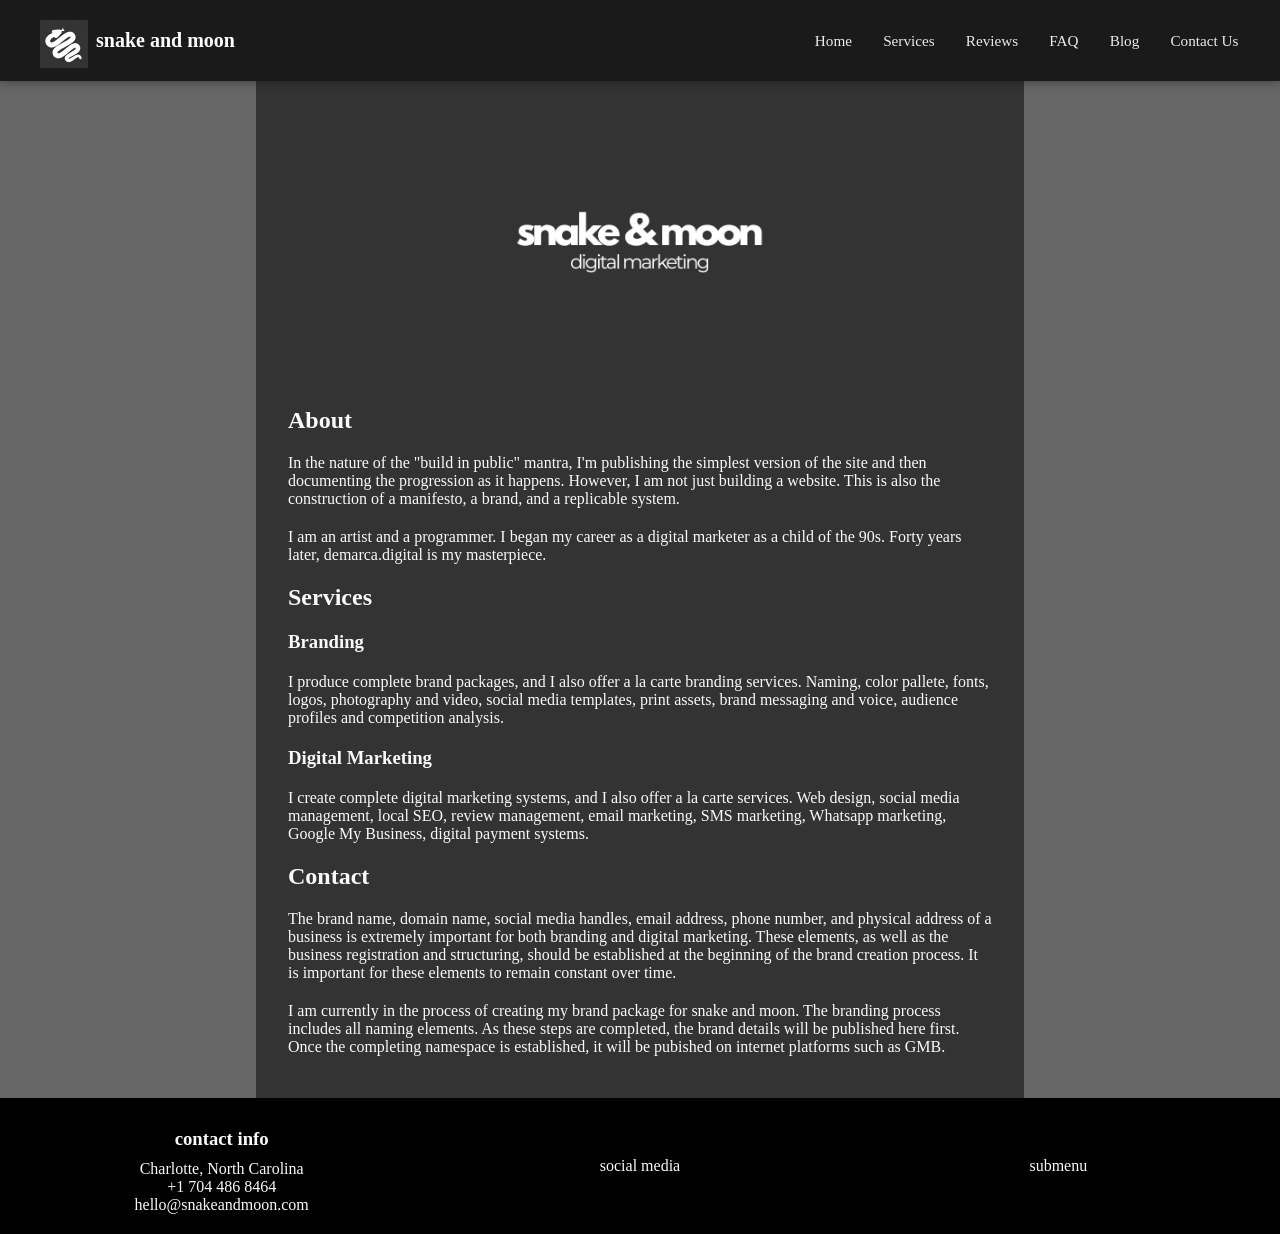
<file: sandbox/index.html>
<!DOCTYPE html>
<html lang="en">
<head>

<meta charset="UTF-8" />
<meta name="viewport" content="width=device-width, initial-scale=1.0, viewport-fit=cover" />

<title>Business Name · Default Title</title>

<meta name="description" content="A clean, up‑to‑date website with a modern navigation bar "/>

<!-- CSS Stylesheets -->
<link rel="stylesheet" href="assets/styles/navbar.css" />
<link rel="stylesheet" href="assets/styles/branding.css" />
<link rel="stylesheet" href="assets/styles/typography.css" />
<link rel="stylesheet" href="assets/styles/footer.css" />
</head>
<body>
<header class="navbar" role="banner">

<!-- Logo / Business Name -->
<a href="/" class="navbar-brand">
<span class="logo-icon"><img class='logo' src='assets/graphics/snake.jpg' /></span>
<span>snake and moon</span>
</a>

<!-- Desktop Navigation -->
<ul class="nav-links">
<li><a href="/#home">Home</a></li>
<li><a href="/#services">Services</a></li>
<li><a href="/#reviews">Reviews</a></li>
<li><a href="/#faq">FAQ</a></li>
<li><a href="/#blog">Blog</a></li>
<li><a href="/#blog">Contact Us</a></li>
</ul>

<!-- Mobile Hamburger using <details> -->
<details class="hamburger-wrapper">
<summary class="hamburger" aria-label="Toggle navigation menu">
<span></span>
<span></span>
<span></span>
</summary>

<!-- Mobile Menu (appears when details is open) -->
<div class="mobile-menu">
<nav>
<a href="/#home">Home</a>
<a href="/#about">About</a>
<a href="/#services">Services</a>
<a href="/#contact">Contact</a>
</nav>
</div>
</details>

</header>

    <!-- Rest of your page content -->
    <div class="main">
    <img class="hero" src="assets/graphics/fbcover.png" />
        <div class="content">
        <div id="about"><h2>About</h2></div>
        <p>In the nature of the "build in public" mantra, I'm publishing the simplest version of the site and then documenting the progression as it happens. However, I am not just building a website. This is also the construction of a manifesto, a brand, and a replicable system.</p>

        <p>I am an artist and a programmer. I began my career as a digital marketer as a child of the 90s. Forty years later, demarca.digital is my masterpiece.</p>

        <div id="services"><h2>Services</h2></div>

        <h3>Branding</h3>

        <p>I produce complete brand packages, and I also offer a la carte branding services. Naming, color pallete, fonts, logos, photography and video, social media templates, print assets, brand messaging and voice, audience profiles and competition analysis. </p>

        <h3>Digital Marketing</h3>

        <p>I create complete digital marketing systems, and I also offer a la carte services. Web design, social media management, local SEO, review management, email marketing, SMS marketing, Whatsapp marketing, Google My Business, digital payment systems.</p>


        <div id="contact"><h2>Contact</h2></div>
        <p>The brand name, domain name, social media handles, email address, phone number, and physical address of a business is extremely important for both branding and digital marketing. These elements, as well as the business registration and structuring, should be established at the beginning of the brand creation process. It is important for these elements to remain constant over time.</p>

        <p>I am currently in the process of creating my brand package for snake and moon. The branding process includes all naming elements. As these steps are completed, the brand details will be published here first. Once the completing namespace is established, it will be pubished on internet platforms such as GMB.</p>

        </div>
    </div>
    <div class="footer">
        <div class="box">
        <h3>contact info</h3>
        Charlotte, North Carolina
        <br />+1 704 486 8464
        <br />hello@snakeandmoon.com
        </div>
        <div class="box">social media</div>
        <div class="box">submenu</div>
    </div>
</body>
</html>
</file>
<file: sandbox/assets/styles/navbar.css>
/* ============================================================
   navbar.css – Clean navbar with <details> hamburger
   ============================================================ */

/* ---------- RESET ---------- */
*,
*::before,
*::after {
    box-sizing: border-box;
    margin: 0;
    padding: 0;
}

/* ---------- NAVBAR ---------- */
.navbar {
    background: #1a1a1a;
    color: #ffffff;
    padding: 0.6rem 1.5rem;
    position: sticky;
    top: 0;
    z-index: 100;
    box-shadow: 0 2px 8px rgba(0, 0, 0, 0.3);
    display: flex;
    align-items: center;
    justify-content: space-between;
    min-height: 56px;
}

.navbar-brand {
    display: flex;
    align-items: center;
    gap: 0.5rem;
    text-decoration: none;
    color: #ffffff;
    font-size: 1.15rem;
    font-weight: 600;
}

.navbar-brand .logo-icon {
    font-size: 1.3rem;
    line-height: 1;
}

.logo {
    width: 48px;
    height: auto;
    padding-top:10px;
}

.navbar-brand:hover {
    color: #f8f9fa;
}

/* ---------- DESKTOP MENU ---------- */
.nav-links {
    display: none;
    list-style: none;
    gap: 1.75rem;
    align-items: center;
    margin: 0;
    padding: 0;
}

.nav-links a {
    color: #e9ecef;
    text-decoration: none;
    font-size: 0.95rem;
    font-weight: 450;
    padding: 0.3rem 0.1rem;
    position: relative;
    transition: color 0.2s ease;
}

.nav-links a::after {
    content: '';
    position: absolute;
    bottom: -2px;
    left: 0;
    width: 0;
    height: 2px;
    background: #ffffff;
    transition: width 0.25s ease;
}

.nav-links a:hover {
    color: #ffffff;
}

.nav-links a:hover::after {
    width: 100%;
}

/* ---------- MOBILE HAMBURGER ---------- */
.hamburger-wrapper {
    display: block;
    position: relative;
}

.hamburger-wrapper summary {
    list-style: none;
    display: flex;
    flex-direction: column;
    gap: 5px;
    cursor: pointer;
    padding: 4px 2px;
    border-radius: 4px;
    transition: background 0.2s;
}

.hamburger-wrapper summary:hover {
    background: rgba(255, 255, 255, 0.06);
}

/* Remove default summary marker in all browsers */
.hamburger-wrapper summary::-webkit-details-marker {
    display: none;
}
.hamburger-wrapper summary::marker {
    display: none;
}

.hamburger span {
    display: block;
    width: 24px;
    height: 2.5px;
    background: #ffffff;
    border-radius: 2px;
    transition: all 0.3s ease;
    transform-origin: center;
}

/* Animate hamburger to X when open */
.hamburger-wrapper[open] .hamburger span:nth-child(1) {
    transform: rotate(45deg) translate(5px, 5px);
    width: 26px;
}

.hamburger-wrapper[open] .hamburger span:nth-child(2) {
    opacity: 0;
    transform: scaleX(0);
}

.hamburger-wrapper[open] .hamburger span:nth-child(3) {
    transform: rotate(-45deg) translate(5px, -5px);
    width: 26px;
}

/* ---------- MOBILE MENU OVERLAY ---------- */
.mobile-menu {
    position: fixed;
    top: 0;
    left: 0;
    width: 100vw;
    height: 100vh;
    background: rgba(0, 0, 0, 0.92);
    backdrop-filter: blur(8px);
    z-index: 99;
    display: flex;
    align-items: center;
    justify-content: center;
    animation: fadeIn 0.3s ease;
}

.mobile-menu nav {
    display: flex;
    flex-direction: column;
    gap: 1.5rem;
    text-align: center;
    padding: 2rem;
}

.mobile-menu a {
    font-size: 1.5rem;
    font-weight: 450;
    color: #e9ecef;
    text-decoration: none;
    padding: 0.5rem 1.5rem;
    border-radius: 8px;
    transition: background 0.2s, color 0.2s;
    position: relative;
}

.mobile-menu a::after {
    content: '';
    position: absolute;
    bottom: 2px;
    left: 50%;
    transform: translateX(-50%);
    width: 0;
    height: 2px;
    background: #ffffff;
    transition: width 0.25s ease;
}

.mobile-menu a:hover {
    background: rgba(255, 255, 255, 0.06);
    color: #ffffff;
}

.mobile-menu a:hover::after {
    width: 60%;
}

/* Close button - we use a pseudo element or add a close link */
.hamburger-wrapper[open] .mobile-menu::after {
    content: '✕ Close';
    position: fixed;
    bottom: 2rem;
    left: 50%;
    transform: translateX(-50%);
    color: #adb5bd;
    font-size: 0.85rem;
    padding: 0.5rem 1.25rem;
    background: rgba(255, 255, 255, 0.06);
    border-radius: 999px;
    cursor: pointer;
    transition: background 0.2s, color 0.2s;
}

.hamburger-wrapper[open] .mobile-menu:hover::after {
    background: rgba(255, 255, 255, 0.12);
    color: #ffffff;
}

@keyframes fadeIn {
    from {
        opacity: 0;
        transform: scale(0.95);
    }
    to {
        opacity: 1;
        transform: scale(1);
    }
}

/* ---------- DESKTOP BREAKPOINT ---------- */
@media (min-width: 769px) {
    .nav-links {
        display: flex;
    }

    .hamburger-wrapper {
        display: none;
    }

    .navbar {
        padding: 0.6rem 2.5rem;
        min-height: 60px;
    }

    .navbar-brand {
        font-size: 1.25rem;
    }
}

/* ---------- DARK MODE SUPPORT ---------- */
@media (prefers-color-scheme: dark) {
    .mobile-menu {
        background: rgba(0, 0, 0, 0.95);
    }
}
</file>
<file: sandbox/assets/styles/branding.css>
body {
    background:#666666;
}

/* Default (mobile-first approach) */
.main {
    min-height: 100vh;
    background: #333333;
    color:#fafafa;
    width:100%;
    margin:0 auto;
}

/* Laptops and computers */
@media (min-width: 1024px) and (max-width: 1919px) {
    .main {
        max-width: 60%;
    }
}

/* TVs and large displays */
@media (min-width: 1920px) {
    .main {
        max-width: 60%;
    }
}

.hero {
    width:100%;
    display:block;
}

.content {
    padding: 2rem;
}

.footer {
    background:#000000;
    padding: 20px;
    color:#fafafa;
}
</file>
<file: sandbox/assets/styles/typography.css>
p, h1, h2, h3 {
    padding:10px 0px;
}
</file>
<file: sandbox/assets/styles/footer.css>
/* Mobile: Full-width footer, columns stack vertically */
.footer {
    display: flex;
    flex-direction: column;
    gap: 15px;
    width: 100%;
    padding: 20px;
    box-sizing: border-box;
}

.box {
    padding: 0px 20px;
    text-align: center; /* Centers text inside each box */
}

/* Desktop: Columns switch to a centered, equal-width horizontal row */
@media (min-width: 768px) {
    .footer {
        flex-direction: row;
        margin: 0 auto;    /* Centers the entire footer container on the page */
        justify-content: center; /* Centers items horizontally if they don't fill space */
        align-items: center;     /* Centers items vertically if they have different heights */
    }

    .box {
        flex: 1; /* Forces all 3 columns to be exactly equal width */
        max-width:600px;
        min-width:300px;
    }
}
</file>
